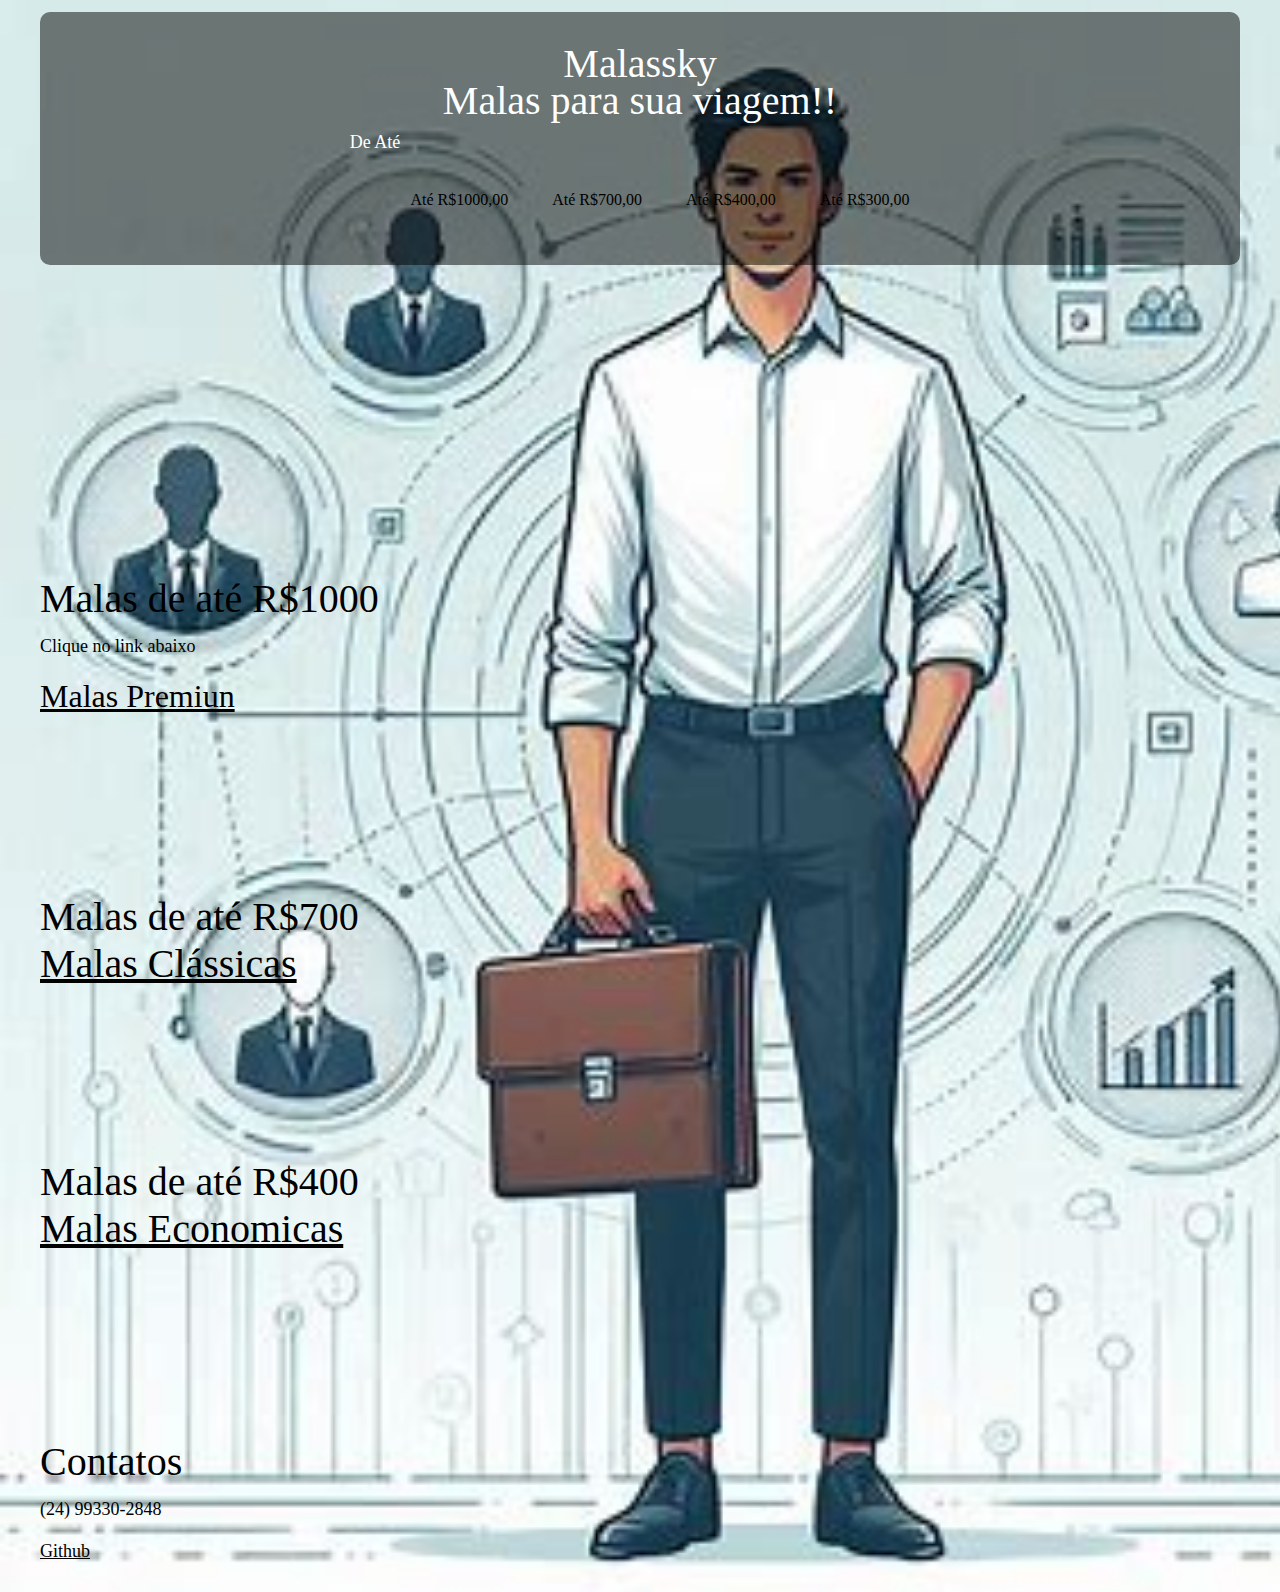
<file: Provap1caio.html>
<!DOCTYPE html>
<html lang="pt-br">
 <head>
    <meta charset="UTF-8">
    <meta name="viewport" content="width=device-width, initial-scale=1.0">
    <link href="/styleprova.css" rel="stylesheet"
 </head>    
<body>    
   
    <header>
        <div id="title">
        <h1>Malassky</h1>
        <h1>Malas para sua viagem!!</h1>
        </div>
           
        <ul>
            <nav>
                <p>
                    De Até
                </p>
            <a href="#Home"> <li>Até R$1000,00</li></a>
            <a href="#Sobre"> <li>Até R$700,00</li></a>
            <a href="#Serviços"> <li>Até R$400,00</li></a>
            <a href="#Contatos"> <li>Até R$300,00</li></a>
            </nav>
        </ul>
              
    </header>
    <main>
          <aside>
            <h2></h2>
            <h2></h2>
            <p></p>
            
            </aside>
            <br><br><br><br><br><br><br><br><br><br><br><br>
        </aside>
    </main>
    <section class="Home" id="Home">
        <div> 
        <h1>Malas de até R$1000</h1>
        </div>
        <p>Clique no link abaixo</p>

        <h1><a href="#" > Malas Premiun</a></h1>

        </section>
            <br><br><br><br><br><br><br><br>
            
    </section>

    <section class="Sobre" id="Sobre">
        <div>
            <h1>Malas de até R$700</h1>
            <h1><a href="#">Malas Clássicas</a></h1>
        </div>
    <p></p>
        <br><br><br><br><br><br><br><br>
    </section>

    <section class="Serviços" id="Serviços">
        <div>
            <h1>Malas de até R$400</h1>
            <h1><a href="#"> Malas Economicas</a></h1>
                 <br><br><br><br><br><br><br><br>
         </div>
    </section>
    <section class="Contatos" id="Contatos"> 
        <div>
            <h1>Contatos</h1>
        </div>
        <p>(24) 99330-2848 
            <br><br>
        <abbr>
            <a href= " " >Github</a>
        </abbr>
        </p>
        
    </section>
    <style>
        body{
        display:all flex;
        background-size:cover;
        background-repeat:no-repeat;
        background-image:url(/PESSOA\ MALA.jpeg);
            }
    </style>
</body>
</html>
</file>
<file: styleprova.css>
body {
    background-color:wheat;
    color: black;
    max-width:1200px;
    margin: 0 auto;
    padding: 12px;
}

html{
    scroll-behavior: smooth;
}
header{
display:all flex;
flex-direction: row;
justify-content:space-between;
align-items: center;
}
#title{
    flex-direction: column;
    line-height: 10px;
}

a{
color: rgb(0, 0, 0);
}
a:hover{
    color: wheat;
    transition: 0.2s all;
}

li{
    display: inline-block;
    margin: 20px;
}

h1{
    font-weight:200;
}
main{
    display: flex;
    flex-direction:column;
    margin-top: 50px;
}
div{
    font-size:20px;
    line-height:20px;
}

h2{
    font-size: 37px;
    line-height: 20px;
}

p{
    font-size: 18px;
    max-width: 550px;
}
header {
    max-width: 1300px; 
    margin: 0 auto ; 
    padding: 20px;
    text-align: center;
    color:white; 

    background-color: rgba(0, 0, 0, 0.5); 
    border-radius: 10px;
    }


abbr a {
    color: black;
}


.Home title{
    color: black;
}
</file>
